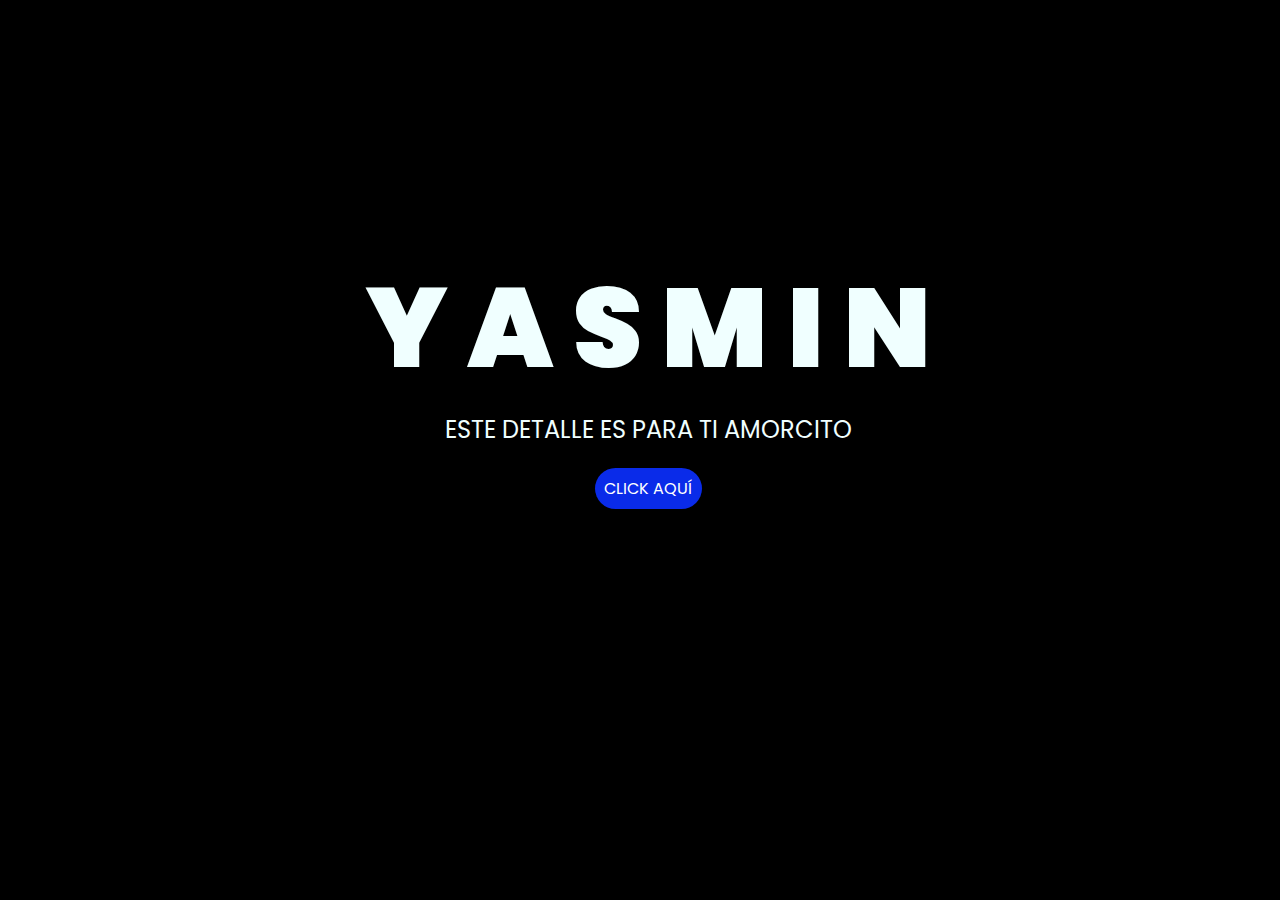
<file: index.html>
<!DOCTYPE html>
<html lang="es">

<head>
    <meta charset="UTF-8">
    <meta http-equiv="X-UA-Compatible" content="IE=edge">
    <meta name="viewport" content="width=device-width, initial-scale=1.0">
    <link rel="stylesheet" href="css/style.css">
    <link rel="icon" href="img/flowers.png" type="image/x-icon">
    <title>Para Yasmin</title>
</head>

<body>
    <div class="greetings">
        <span>Y</span>
        <span>A</span>
        <span>S</span>
        <span>M</span>
        <span>I</span>
        <span>N</span>
    </div>
    <div class="description">
        <span>ESTE DETALLE ES PARA TI AMORCITO</span>
    </div>
    <div class="button">
        <button class="botones">
            <a href="flower.html" style="color: #fff;">CLICK AQUÍ</a>
        </button>
    </div>

</body>

</html>
</file>
<file: css/style.css>
@import url('https://fonts.googleapis.com/css2?family=Poppins:ital,wght@0,500;1,900&display=swap');

* {
    font-family: 'Poppins', cursive;
}

body {
    color: azure;
    width: 100%;
    height: 82vh;
    display: flex;
    flex-direction: column;
    align-items: center;
    justify-content: center;
    background-color: black;
    /* padding-top: -30; */
}

.botones {
    padding: 9px;
    border-radius: 80px;
    background-color: transparent;
    border: none;
}

.botones a {
    background-color: #0a2be9;
    padding: 9px;
    border-radius: 80px;
    -webkit-border-radius: 80px;
    -moz-border-radius: 80px;
    -ms-border-radius: 80px;
    -o-border-radius: 80px;

}

.botones a:focus {
    background-color: rgb(50, 194, 194);
}

.greetings {
    font-size: 7rem;
    font-weight: 900;
}

.greetings>span {
    animation: glow 2.5s ease-in-out infinite;
}

@keyframes glow {

    0%,
    100% {
        color: #fff;
        text-shadow: 0 0 12px #39c6d6, 0 0 50px #39c6d6, 0 0 100px #39c6d6;
    }

    10%,
    90% {
        color: #111;
        text-shadow: none;
    }
}

.greetings>span:nth-child(2) {
    animation-delay: .2s;
}

.greetings>span:nth-child(3) {
    animation-delay: .4s;
}

.greetings>span:nth-child(4) {
    animation-delay: .6s;
}

.greetings>span:nth-child(5) {
    animation-delay: .8s;
}

.greetings>span:nth-child(6) {
    animation-delay: 1s;
}

.description {
    font-size: 1.5rem;
    margin-bottom: 20px;
}

.button a {
    text-decoration: none;
    font-size: 1rem;
    color: #111;
}

@media screen and (max-width:574px) {
    .greetings {
        display: block;
        font-size: 4rem;
        font-weight: 800;
        text-align: center;
    }

    .description {
        font-size: 2rem;
    }

    .button a {
        font-size: 1rem;
    }
}
</file>
